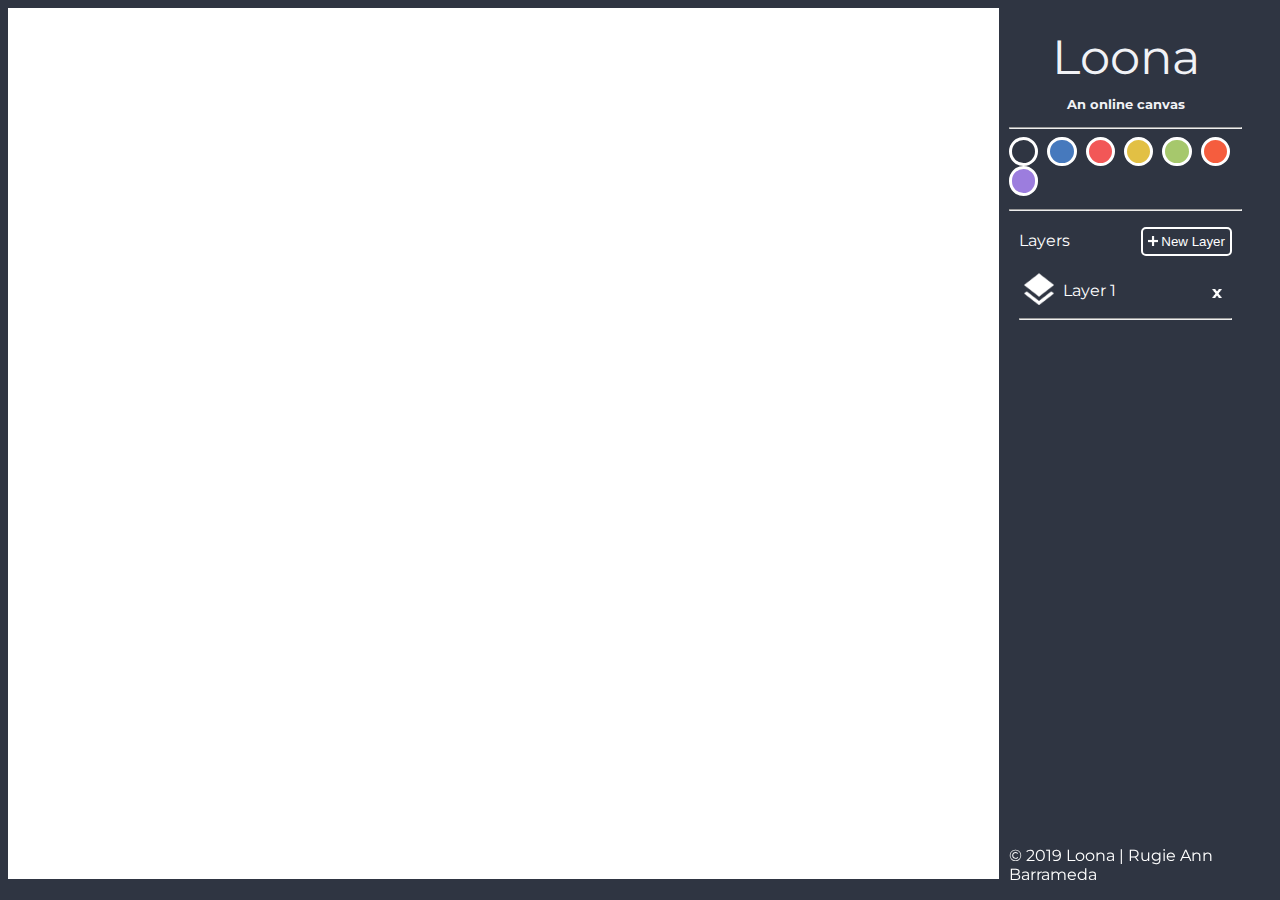
<file: index.html>
<!DOCTYPE html>
<html lang="en">

<head>
    <meta charset="UTF-8" />
    <meta name="viewport" content="width=device-width, initial-scale=1.0" />
    <meta http-equiv="X-UA-Compatible" content="ie=edge" />

    <link rel='icon' href="assets/canvas-icon.png" type="image/x-icon" />

    <link rel="stylesheet" href="css/style.css" />

    <title>Loona - An Online Canvas</title>
</head>

<body class="body-style">
    <!-- Canvas -->
    <div class="canvas">
        <!-- Canvas Area -->
        <div class="canvas-area" id="layer_1">
            <canvas class="canvas-loona" id="loona_1"></canvas>
        </div>
        <!-- Canvas Layers -->
        <div class="canvas-layers">
            <!-- Header Title -->
            <div class="header-title">
                <center>
                    <p>Loona</p>
                    <h5>An online canvas</h5>
                </center>
            </div>
            <hr />
            <div class="canvas-control">
                <div class="round-button">
                    <div class="round-button-circle" id="btn-black">
                        <a href="#" class="round-button" data-color="#000" onclick="colorValue(this)"></a>
                    </div>
                </div>
                <div class="round-button">
                    <div class="round-button-circle" id="btn-blue">
                        <a href="#" class="round-button" data-color="#4679BD" onclick="colorValue(this)"></a>
                    </div>
                </div>
                <div class="round-button">
                    <div class="round-button-circle" id="btn-red">
                        <a href="#" class="round-button" data-color="#f25757" onclick="colorValue(this)"></a>
                    </div>
                </div>
                <div class="round-button">
                    <div class="round-button-circle" id="btn-yellow">
                        <a href="#" class="round-button" data-color="#e2c044" onclick="colorValue(this)"></a>
                    </div>
                </div>
                <div class="round-button">
                    <div class="round-button-circle" id="btn-green">
                        <a href="#" class="round-button" data-color="#a6c86c" onclick="colorValue(this)"></a>
                    </div>
                </div>
                <div class="round-button">
                    <div class="round-button-circle" id="btn-orange">
                        <a href="#" class="round-button" data-color="#f55d3e" onclick="colorValue(this)"></a>
                    </div>
                </div>
                <div class="round-button">
                    <div class="round-button-circle" id="btn-purple">
                        <a href="#" class="round-button" data-color="#9c7dde" onclick="colorValue(this)"></a>
                    </div>
                </div>
            </div>
            <div id="canvas-layer-control" class="canvas-layer-control">
                <hr />
                <p style="margin: 20px 10px;">
                    Layers
                    <span style="float: right;">
                        <button type="button" id="new-layer" class="layer-button">
                            <img
                                src="assets/plus.png"
                                alt="Layer plus icon"
                                width="10px"
                            />
                            New Layer
                        </button>
                    </span>
                </p>
                <div class="layer" data-layer="1">
                    <img src="assets/layer.png" alt="Layer icon" style="vertical-align: middle;" width="40px" />
                    <span style="vertical-align: middle;">Layer 1</span>
                    <img src="assets/x-mark.png" alt="Layer plus icon" style="float: right; margin-top: 19px; margin-right: 10px;" width="10px" />
                    <hr />
                </div>
            </div>
            <!-- Footer -->
            <footer>
                <div class="copyrights">
                    <p>&copy; 2019 Loona | Rugie Ann Barrameda</p>
                </div>
            </footer>
        </div>
    </div>

    <script src="https://code.jquery.com/jquery-3.4.1.min.js" integrity="sha256-CSXorXvZcTkaix6Yvo6HppcZGetbYMGWSFlBw8HfCJo=" crossorigin="anonymous"></script>
    <script src="js/canvas.js"></script>
    <script src="js/app.js"></script>
    <script>
        var ctr = 1;
    </script>
</body>

</html>
</file>
<file: css/style.css>
@import url("https://fonts.googleapis.com/css?family=Montserrat|Open+Sans&display=swap");
.body-style {
    background-color: #2f3542 !important;
    font-family: "Montserrat", sans-serif;
    color: #fff;
    overflow: hidden;
}

.body-style a {
    color: #fff;
    text-decoration: none;
}

.header-title {
    margin: 10px 10px;
    color: #f1f2f6;
}

.header-title p {
    font-size: 3em;
    margin: 10px;
}

.header-title h5 {
    margin-top: 10px;
    margin-bottom: 15px;
}

.canvas {
    display: flex;
    flex-wrap: wrap;
    height: 768px;
}

.canvas-layers {
    margin: 10px;
    width: calc(20% - 20px);
    font-size: 1em;
}

.canvas-area {
    width: calc(80% - 20px);
}

@media screen and (max-width: 769px) {
    .canvas-layers {
        width: calc(100% - 20px);
    }
    .canvas-area {
        width: calc(100% - 20px);
    }
}

.canvas-loona {
    width: 100%;
    height: auto;
    background-color: #fff !important;
}

.canvas-layer-control {
    clear: both;
    padding-top: 5px;
    max-height: 700px;
    overflow-y: scroll;
}

.layer {
    margin: 10px;
}

footer {
    position: fixed;
    float: right;
    bottom: 0;
}


/* Site Buttons */

.layer-button {
    background-color: #2f3542;
    padding: 5px;
    margin-top: -13px;
    border: solid 2px #fff;
    border-radius: 5px;
    color: #fff;
    transition: all 0.3s;
}

.layer-button:hover {
    background-color: #29447e;
}


/* Color Buttons */

.round-button {
    width: 10%;
    float: left;
    margin-right: 15px;
}

.round-button-circle {
    width: 100%;
    height: 0;
    padding-bottom: 100%;
    border-radius: 50%;
    border: 3px solid #fff;
    overflow: hidden;
}

.round-button a {
    display: block;
    float: left;
    width: 100%;
    padding-top: 50%;
    padding-bottom: 50%;
    line-height: 1em;
    margin-top: -0.5em;
    text-align: center;
    font-family: Verdana;
    font-size: 1.2em;
    font-weight: bold;
    text-decoration: none;
}


/* Color Buttons - Colors */

#btn-blue {
    background: #4679BD;
}

#btn-blue:hover {
    background: #30588e;
}

#btn-yellow {
    background: #e2c044;
}

#btn-yellow:hover {
    background: #ceaf3e;
}

#btn-green {
    background: #a6c86c;
}

#btn-green:hover {
    background: #95b561;
}

#btn-red {
    background: #f25757;
}

#btn-red:hover {
    background: #dc5050;
}

#btn-orange {
    background: #f55d3e;
}

#btn-orange:hover {
    background: #df5539;
}

#btn-purple {
    background: #9c7dde;
}

#btn-purple:hover {
    background: #8e72ca;
}
</file>
